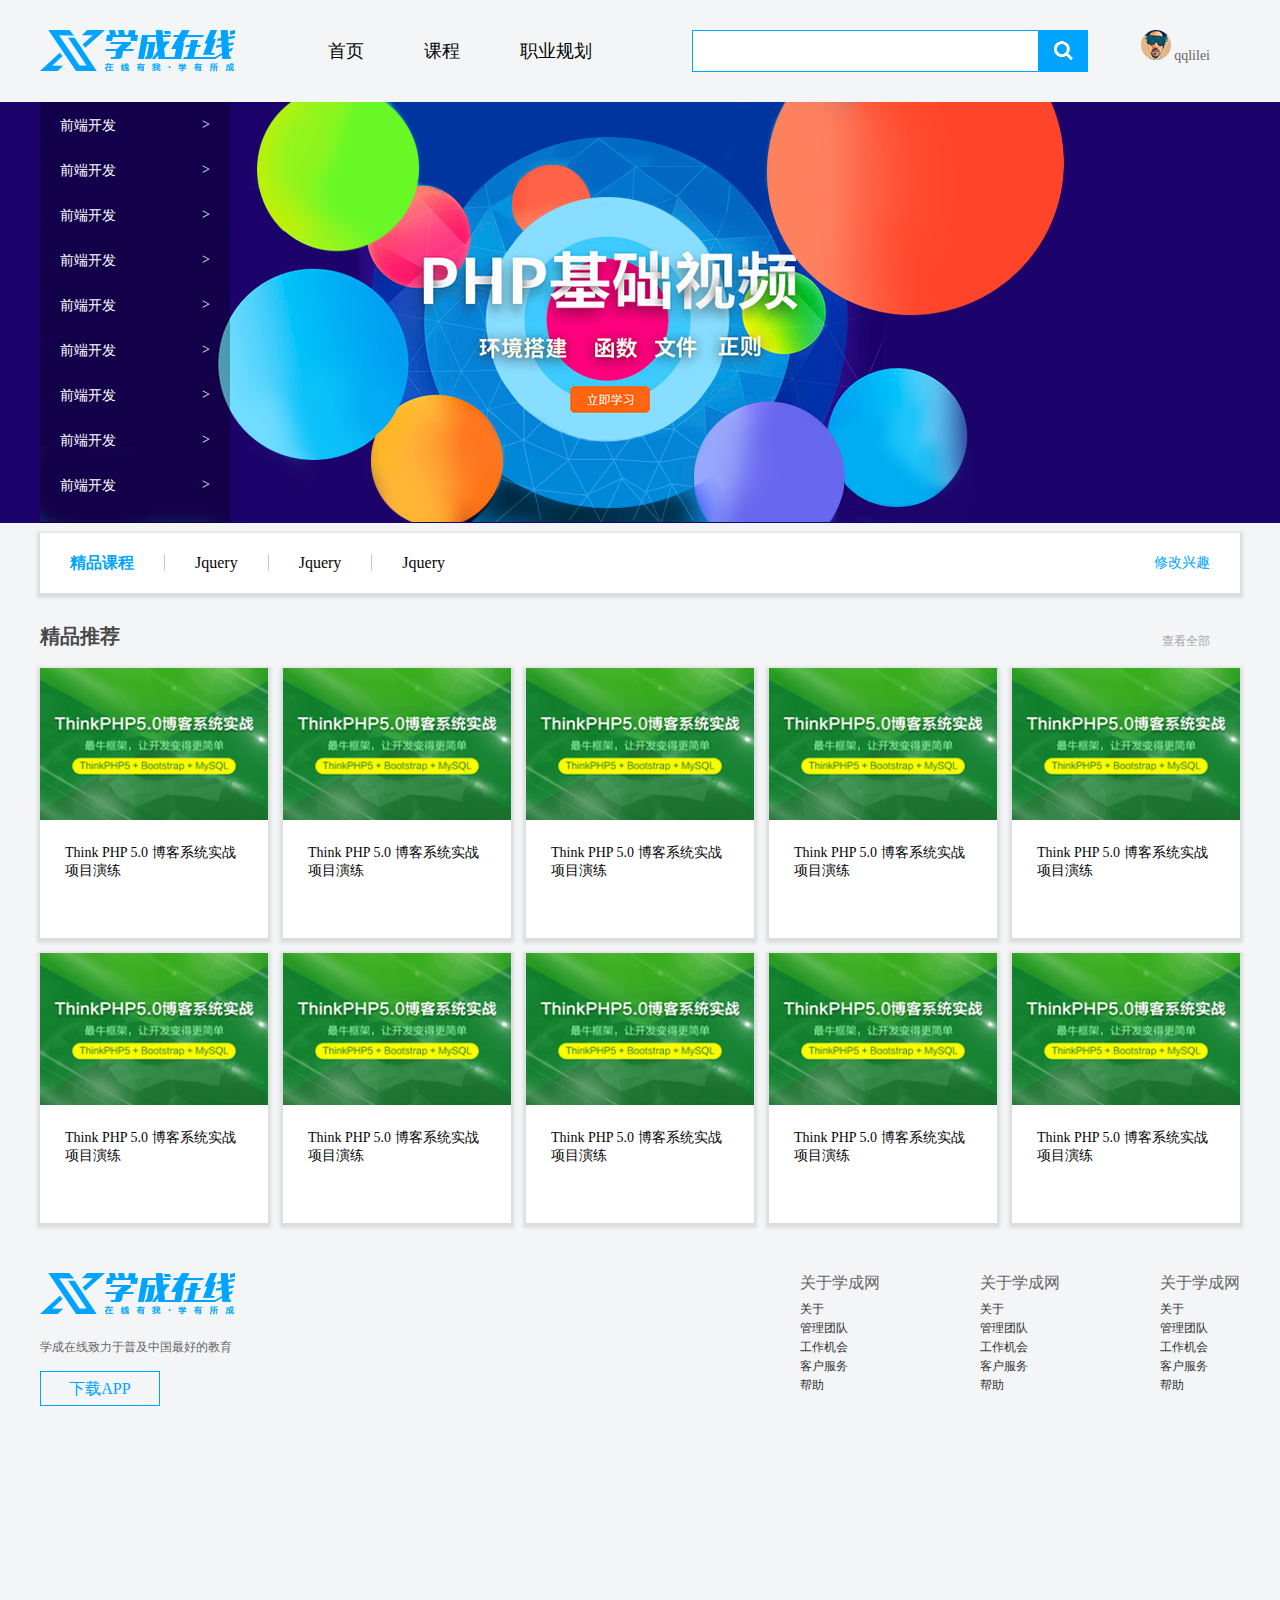
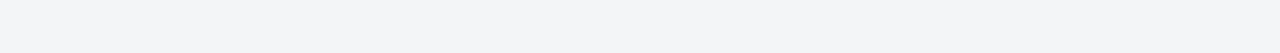
<file: xuechengzaixian/index.html>
<!DOCTYPE html>
<html lang="en">
<head>
    <meta charset="UTF-8">
    <meta http-equiv="X-UA-Compatible" content="IE=edge">
    <meta name="viewport" content="width=device-width, initial-scale=1.0">
    <title>学成在线</title>
    <link rel="stylesheet" href="./style.css">
</head>
<body>
    <!-- 头部区域 -->
    <div class="header w">
        <!-- 网页logo -->
        <div class="logo">
            <img src="./images/logo.png" alt="">
        </div>
        <!-- 导航栏 -->
        <div class="nav">
            <ul>
                <li><a href="#">首页</a></li>
                <li><a href="#">课程</a></li>
                <li><a href="#">职业规划</a></li>
            </ul>
        </div>
        <!-- 搜索框 -->
        <div class="search">
            <input type="text">
            <button></button>
        </div>
        <!-- 用户 -->
        <div class="user">
            <img src="./images/user.png" alt="">
            qqlilei
        </div>
    </div>

    <!-- banner区域 -->
    <div class="banner">
        <div class="w">
            <div class="subnav">
                <ul>
                    <li><a href="#">前端开发<span> > </span></a></li>
                    <li><a href="#">前端开发<span> > </span></a></li>
                    <li><a href="#">前端开发<span> > </span></a></li>
                    <li><a href="#">前端开发<span> > </span></a></li>
                    <li><a href="#">前端开发<span> > </span></a></li>
                    <li><a href="#">前端开发<span> > </span></a></li>
                    <li><a href="#">前端开发<span> > </span></a></li>
                    <li><a href="#">前端开发<span> > </span></a></li>
                    <li><a href="#">前端开发<span> > </span></a></li>
                </ul>
            </div>
        </div>
    </div>

    <!-- 精品课程区域 -->
    <div class="goods w">
        <h3>精品课程</h3>
        <ul>
            <li><a href="#">Jquery</a></li>
            <li><a href="#">Jquery</a></li>
            <li><a href="#">Jquery</a></li>
        </ul>
        <a href="#" class="mod">修改兴趣</a>
    </div>

    <!-- box区域 -->
    <div class="box w">
        <div class="box-hd">
            <h3>精品推荐</h3>
            <a href="#">查看全部</a>
        </div>
        <div class="box-bd">
            <ul class="clearfix">
                <li>
                    <img src="./images/pic.png" alt="">
                    <h4>
                        Think PHP 5.0 博客系统实战项目演练
                    </h4>
                </li>
                <li>
                    <img src="./images/pic.png" alt="">
                    <h4>
                        Think PHP 5.0 博客系统实战项目演练
                    </h4>
                </li>
                <li>
                    <img src="./images/pic.png" alt="">
                    <h4>
                        Think PHP 5.0 博客系统实战项目演练
                    </h4>
                </li>
                <li>
                    <img src="./images/pic.png" alt="">
                    <h4>
                        Think PHP 5.0 博客系统实战项目演练
                    </h4>
                </li>
                <li>
                    <img src="./images/pic.png" alt="">
                    <h4>
                        Think PHP 5.0 博客系统实战项目演练
                    </h4>
                </li>
                <li>
                    <img src="./images/pic.png" alt="">
                    <h4>
                        Think PHP 5.0 博客系统实战项目演练
                    </h4>
                </li>
                <li>
                    <img src="./images/pic.png" alt="">
                    <h4>
                        Think PHP 5.0 博客系统实战项目演练
                    </h4>
                </li>
                <li>
                    <img src="./images/pic.png" alt="">
                    <h4>
                        Think PHP 5.0 博客系统实战项目演练
                    </h4>
                </li>
                <li>
                    <img src="./images/pic.png" alt="">
                    <h4>
                        Think PHP 5.0 博客系统实战项目演练
                    </h4>
                </li>
                <li>
                    <img src="./images/pic.png" alt="">
                    <h4>
                        Think PHP 5.0 博客系统实战项目演练
                    </h4>
                </li>
            </ul>
        </div>
    </div>
        
    <!-- 底部区域 -->
    <div class="footer">
        <div class="w">
            <div class="copyright">
                <img src="./images/logo.png" alt="">
                <p>学成在线致力于普及中国最好的教育</p>
                <a href="#" class="app">下载APP</a>
            </div>
            <div class="links">
                <dl>
                    <dt>关于学成网</dt>
                    <dd><a href="#">关于</a></dd>
                    <dd><a href="#">管理团队</a></dd>
                    <dd><a href="#">工作机会</a></dd>
                    <dd><a href="#">客户服务</a></dd>
                    <dd><a href="#">帮助</a></dd>
                </dl>
                <dl>
                    <dt>关于学成网</dt>
                    <dd><a href="#">关于</a></dd>
                    <dd><a href="#">管理团队</a></dd>
                    <dd><a href="#">工作机会</a></dd>
                    <dd><a href="#">客户服务</a></dd>
                    <dd><a href="#">帮助</a></dd>
                </dl>
                <dl>
                    <dt>关于学成网</dt>
                    <dd><a href="#">关于</a></dd>
                    <dd><a href="#">管理团队</a></dd>
                    <dd><a href="#">工作机会</a></dd>
                    <dd><a href="#">客户服务</a></dd>
                    <dd><a href="#">帮助</a></dd>
                </dl>
            </div>
        </div>
    </div>
</body>
</html>
</file>
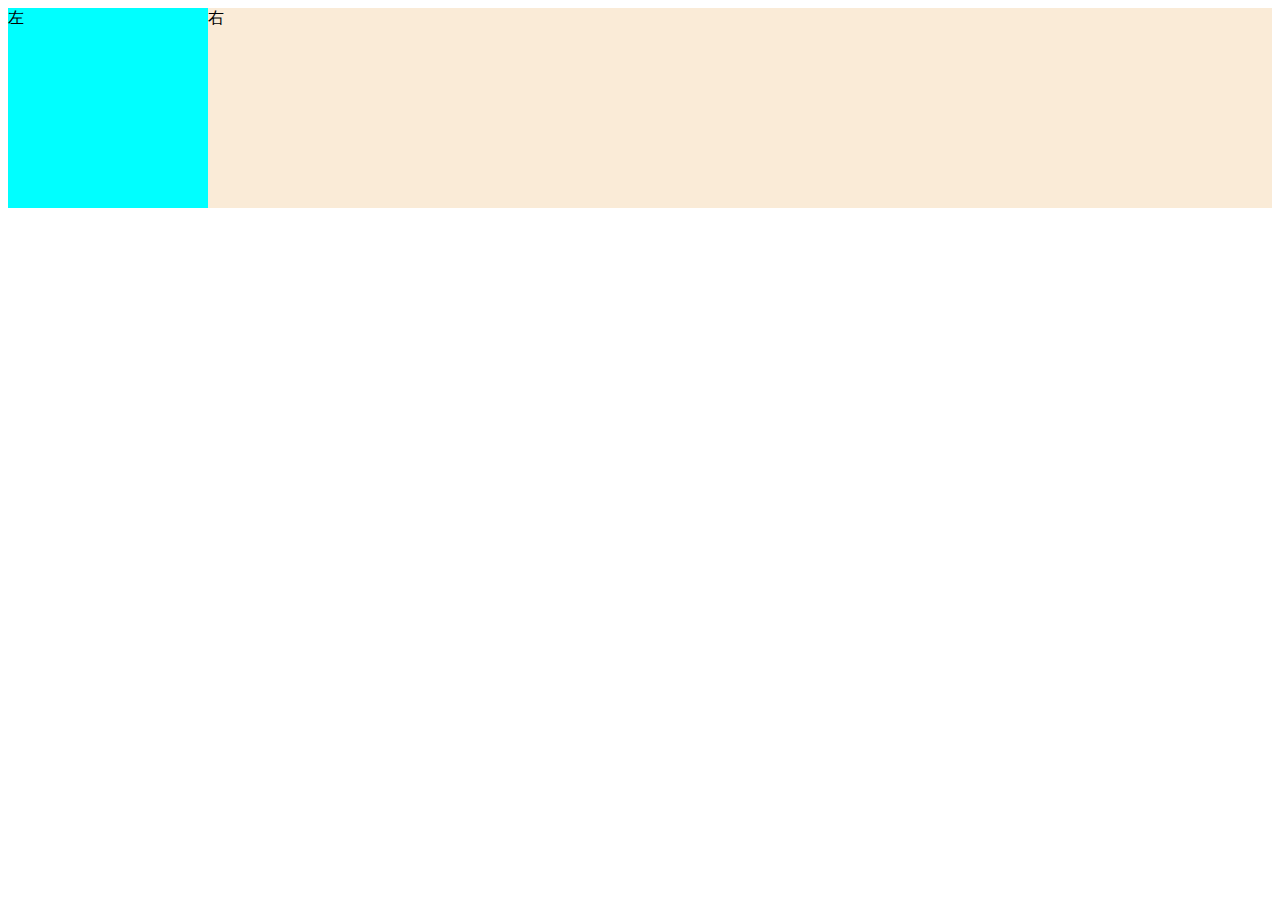
<file: layout/double.html>
<!DOCTYPE html>
<html lang="en">
<head>
    <meta charset="UTF-8">
    <meta http-equiv="X-UA-Compatible" content="IE=edge">
    <meta name="viewport" content="width=device-width, initial-scale=1.0">
    <title>双栏布局</title>
    <style>
        /* 方法1 */
        /* .left {
            float: left;
            width: 200px;
            height: 200px;
            background-color: aqua;

        }
        .right {
            width: 100%;
            height: 200px;
            background-color: antiquewhite;
        } */

        /* 方法2 */
        /* .f {
            position: relative;
        }
        .left {
            position: absolute;
            width: 200px;
            height: 200px;
            background-color: aqua;
        }
        .right {
            width: 100%;
            height: 200px;
            background-color: antiquewhite;
            margin-left: 200px;
        } */

        /* 方法3 */
        .f {
            display: flex;
        }
        .left {
            width: 200px;
            height: 200px;
            background-color: aqua;
        }
        .right {
            /* width: 100%; */
            flex: 1;
            height: 200px;
            background-color: antiquewhite;
        }
    </style>
</head>
<body>
    <!-- 方法1 -->
    <!-- 设置左侧盒子浮动，设置右侧盒子宽度为100% -->
    <!-- <div class="f">
        <div class="left">左</div>
        <div class="right">右</div>
    </div> -->

    <!-- 方法2 -->
    <!-- 给父级盒子添加position：relative，固定一侧的盒子position：absolute，另一侧宽度100%，
        但是要给右侧盒子添加margin-left：左侧盒子宽度，
        不然就会右侧盒子的宽度为整个浏览器的宽度 -->
    <!-- <div class="f">
        <div class="left">左</div>
        <div class="right">右</div>
    </div> -->


    <!-- 方法3 -->
    <div class="f">
        <div class="left">左</div>
        <div class="right">右</div>
    </div>

</body>
</html>
</file>
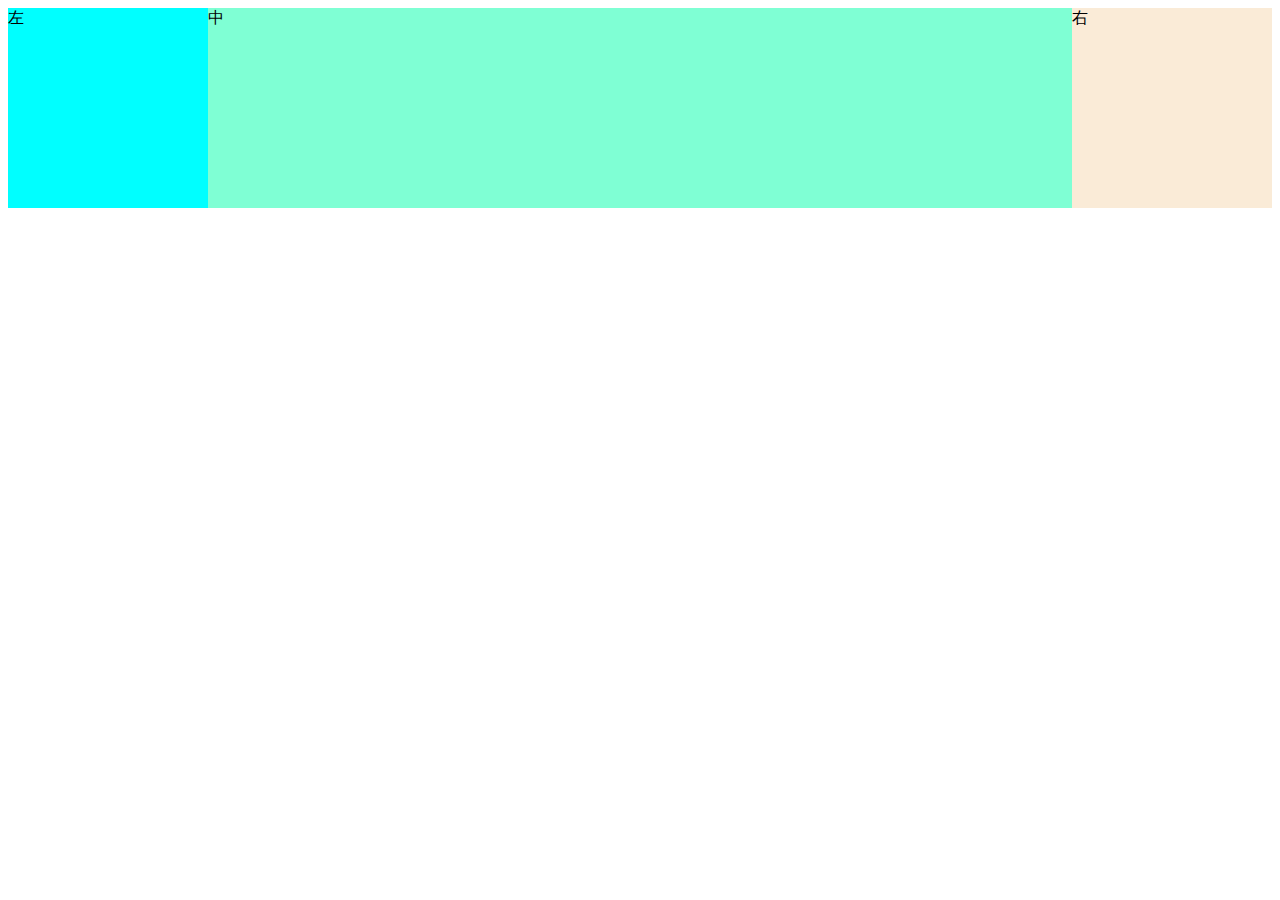
<file: layout/three-layout.html>
<!DOCTYPE html>
<html lang="en">
<head>
    <meta charset="UTF-8">
    <meta http-equiv="X-UA-Compatible" content="IE=edge">
    <meta name="viewport" content="width=device-width, initial-scale=1.0">
    <title>三栏布局</title>
    <style>
        /* 方法1 */
        /* .left, .mid, .right {
            height: 200px;
        }
        .left {
            float: left;
            width: 200px;
            background-color: aqua;
        }
        .mid {
            background-color: aquamarine; */
            /* margin-left: 200px;
            margin-right: 200px; */
        /* }
        .right {
            float: right;
            width: 200px;     
            background-color: antiquewhite;
        } */

        /* 方法2 */
        /* .left, .mid, .right {
            height: 200px;
        }
        .box {
            position: relative;
        }
        .left {
            position: absolute;
            width: 200px;
            background-color: aqua;
        }
        .right {
            position: absolute;
            width: 200px;
            background-color: antiquewhite;
            right: 0;
            top: 0;
        }
        .mid {
            background-color: aquamarine;
            margin-left: 200px;
            margin-right: 200px;
        } */

        /* 方法3 */
        .left, .mid, .right {
            height: 200px;
        }
        .box {
            display: flex;
        }
        .left {
            width: 200px;
            background-color: aqua;
        }
        .right {
            width: 200px;
            background-color: antiquewhite;
        }
        .mid {
            flex: 1;
            background-color: aquamarine;
        }
    </style>
</head>
<body>
    <!-- 方法1 -->
    <!-- <div class="box">
        <div class="left">左</div>
        <div class="right">右</div> -->
        <!-- 此处注意！！！浮动只会影响他后面的盒子，并不会对之前的盒子进行影响。所以自适应区域放在最后 -->
        <!-- <div class="mid">中</div>
    </div> -->

    <!-- 方法2 -->
    <!-- <div class="box">
        <div class="left">左</div>
        <div class="mid">中</div>
        <div class="right">右</div>
    </div> -->

    <!-- 方法3 -->
    <div class="box">
        <div class="left">左</div>
        <div class="mid">中</div>
        <div class="right">右</div>
    </div>
</body>
</html>
</file>
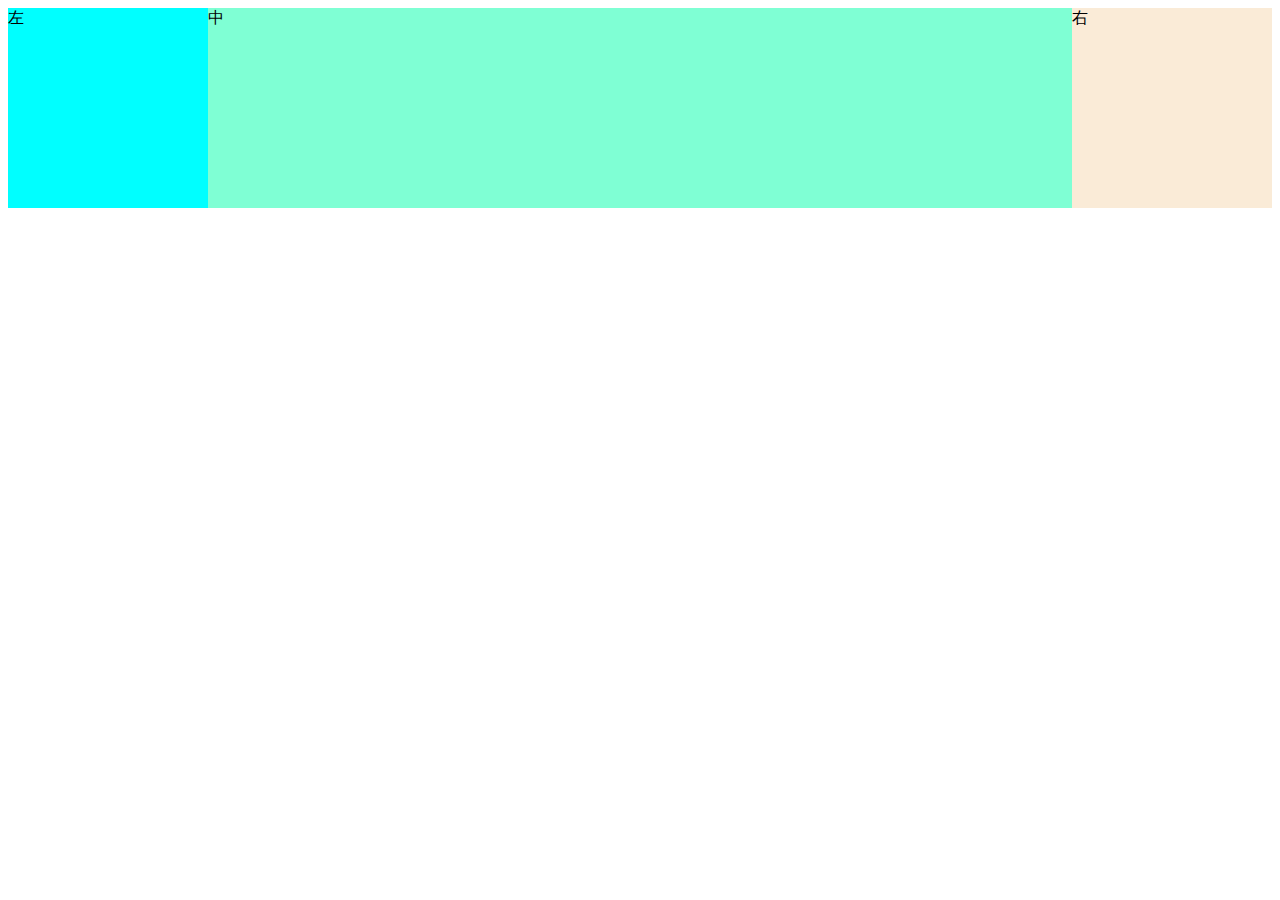
<file: 双栏布局、三栏布局/three-layout.html>
<!DOCTYPE html>
<html lang="en">
<head>
    <meta charset="UTF-8">
    <meta http-equiv="X-UA-Compatible" content="IE=edge">
    <meta name="viewport" content="width=device-width, initial-scale=1.0">
    <title>三栏布局</title>
    <style>
        /* .left, .mid, .right {
            height: 200px;
        }
        .left {
            float: left;
            width: 200px;
            background-color: aqua;
        }
        .mid {
            background-color: aquamarine; */
            /* margin-left: 200px;
            margin-right: 200px; */
        /* }
        .right {
            float: right;
            width: 200px;     
            background-color: antiquewhite;
        } */

        /* 方法2 */
        /* .left, .mid, .right {
            height: 200px;
        }
        .box {
            position: relative;
        }
        .left {
            position: absolute;
            width: 200px;
            background-color: aqua;
        }
        .right {
            position: absolute;
            width: 200px;
            background-color: antiquewhite;
            right: 0;
            top: 0;
        }
        .mid {
            background-color: aquamarine;
            margin-left: 200px;
            margin-right: 200px;
        } */

        /* 方法3 */
        .left, .mid, .right {
            height: 200px;
        }
        .box {
            display: flex;
        }
        .left {
            width: 200px;
            background-color: aqua;
        }
        .right {
            width: 200px;
            background-color: antiquewhite;
        }
        .mid {
            flex: 1;
            background-color: aquamarine;
        }
    </style>
</head>
<body>
    <!-- 方法1 -->
    <!-- <div class="box">
        <div class="left">左</div>
        <div class="right">右</div> -->
        <!-- 此处注意！！！浮动只会影响他后面的盒子，并不会对之前的盒子进行影响。所以自适应区域放在最后 -->
        <!-- <div class="mid">中</div>
    </div> -->

    <!-- 方法2 -->
    <!-- <div class="box">
        <div class="left">左</div>
        <div class="mid">中</div>
        <div class="right">右</div>
    </div> -->

    <!-- 方法3 -->
    <div class="box">
        <div class="left">左</div>
        <div class="mid">中</div>
        <div class="right">右</div>
    </div>
</body>
</html>
</file>
<file: xuechengzaixian/style.css>
* {
    margin: 0;
    padding: 0;
}

.w {
    width: 1200px;
    margin: auto;
    /* background-color: aqua; */
}

body {
    background-color: #f3f5f7;
}

li {
    list-style: none;
}

a {
    text-decoration: none;
}

/* 清除浮动代码 */
.clearfix:before,.clearfix:after {
    content: "";
    display: table;
    }
    .clearfix:after {
        clear: both;
    }
    .clearfix {
        *zoom:1;
    }

.header {
    height: 42px;
    /* background-color: pink; */
    margin: 30px auto;
}

.logo {
    float: left;
    width: 198px;
    height: 42px;
}

.nav {
    float: left;
    margin-left: 60px;
}

.nav ul li {
    float: left;
    margin: 0 15px;
}

.nav ul li a {
    display: block;
    height: 42px;
    line-height: 42px;
    padding: 0 15px;
    font-size: 18px;
    color: black;
}

.search {
    float: left;
    width: 412px;
    height: 42px;
    margin-left: 70px;
}

.search input {
    float: left;
    width: 345px;
    height: 40px;
    border: 1px solid #00a4ff;
    border-right: 0;
    font-size: 14px;
    /* color: #bfbfbf; */
    /* padding-right: 15px; */
}

.search button {
    float: left;
    width: 50px;
    height: 42px;
    border: 0;
    background: url(./images/btn.png);
}

.user {
    float: right;
    line-height: 42px;
    margin-right: 30px;
    font-size: 14px; 
    color: #666;
}

.banner {
    height: 421px;
    background-color: #1c036c;
}

.banner .w {
    height: 421px;
    background: url(./images/banner2_20190819_210028.png) no-repeat top center;
}

.subnav {
    width: 190px;
    height: 421px;
    background: rgba(0, 0, 0, 0.3);
}

.subnav ul li {
    height: 45px;
    line-height: 45px;
    padding: 0 20px;
}

.subnav ul li a {
    font-size: 14px;
    color: #fff;
}

.subnav ul li a span {
    float: right;
}

.subnav ul li a:hover {
    color: #00a4ff;
}

.goods {
    height: 60px;
    background-color: #fff;
    margin-top: 10px;
    box-shadow: 0 2px 3px 3px rgba(0, 0, 0, 0.1);
    line-height: 60px;
}

.goods h3 {
    float: left;
    margin-left: 30px;
    font-size: 16px;
    color: #00a4ff;
}

.goods ul {
    float: left;
    margin-left: 30px;
}

.goods ul li {
    float: left;
}

.goods ul li a {
    padding: 0 30px;
    font-size: 16px;
    color: #050505;
    border-left: 1px solid #ccc;
}

.mod {
    float: right;
    margin-right: 30px;
    color: #00a4ff;
    font-size: 14px;
}

.box {
    margin-top: 30px;
}

.box-hd {
    height: 45px;
}

.box-hd h3 {
    float: left;
    font-size: 20px;
    color: #494949;
}

.box-hd a {
    float: right;
    font-size: 12px;
    margin-right: 30px;
    margin-top: 10px;
    color: #a5a5a5;
}

.box-bd ul {
    width: 1225px;
}

.box-bd ul li {
    float: left;
    width: 228px;
    height: 270px;
    margin-right: 15px;
    margin-bottom: 15px;
    background-color: #fff;
    box-shadow: 0 2px 3px 3px rgba(0, 0, 0, 0.1);
}

.box-bd ul li img {
    width: 100%;
}

.box-bd ul li h4 {
    margin: 20px 20px 20px 25px;
    font-size: 14px;
    color: #050505;
    font-weight: 400;
}

.footer {
    height: 415px;
}

.footer .w {
    padding-top: 35px;
}

.copyright {
    float: left;
}

.copyright p {
    font-size: 12px;
    color: #666;
    margin: 20px 0 15px 0;
}

.copyright .app {
    display: block;
    width: 118px;
    height: 33px;
    border: 1px solid #00a4ff;
    line-height: 33px;
    text-align: center;
    color: #00a4ff;
    font-size: 16px;
}

.links {
    float: right;
}

.links dl {
    float: left;
    margin-left: 100px;
}

.links dl dt {
    font-size: 16px;
    color: #666;
    margin-bottom: 5px;
}

.links dl dd a {
    font-size: 12px;
    color: #333;
}
</file>
